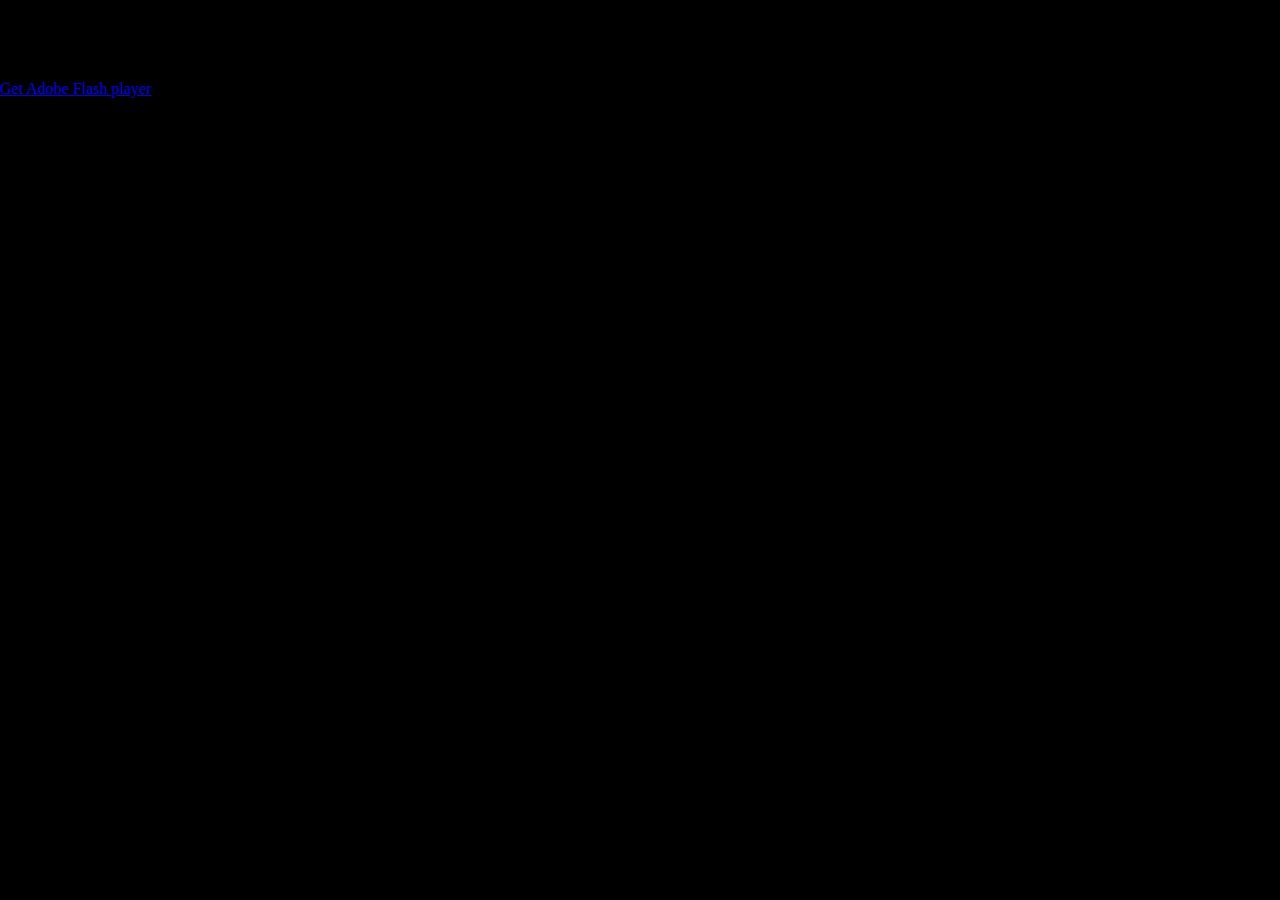
<file: var/www/html/demo/index.html>
<!DOCTYPE html>
<html lang="en">
<head>
	<meta charset="utf-8"/>
	<title>OttilusPlayer</title>
	<meta name="description" content="" />
	
	<script src="js/swfobject.js"></script>
	<script>
	 	var anticache = Math.floor(Math.random()*10000);
		var flashvars = {
			autoplay:true,
			url:"http://live.ot2.tv/live/skynews/skynews.isml/skynews.f4m", 
			token:"",
			hdMinThreshold:576,
			fourkMinThreshold:4320,
			forceReBufferOnBitrateSwitch:false,
			logo:"img/logos/ottilus-bug.png",
			skinUrl:"img/skins/standard",
			isCustomerPortal:false
		};
		var params = {
			menu: "false",
			scale: "noScale",
			allowFullscreen: "true",
			allowScriptAccess: "always",
			bgcolor: "0",
			wmode: "direct" // can cause issues with FP settings & webcam
		};
		var attributes = {
			id:"OttilusPlayer"
		};
		swfobject.embedSWF(
			"OttilusPlayer.swf?" + anticache, 
			"altContent", "100%", "100%", "10.0.0", 
			"expressInstall.swf", 
			flashvars, params, attributes);
	</script>
	<style>
		html, body { height:100%; overflow:hidden; background-color:#000 }
		body { margin:0; }
	</style>
</head>
<body>
	<div id="altContent">
		<h1>OttilusPlayer</h1>
		<p><a href="http://www.adobe.com/go/getflashplayer">Get Adobe Flash player</a></p>
	</div>
</body>
</html>
</file>
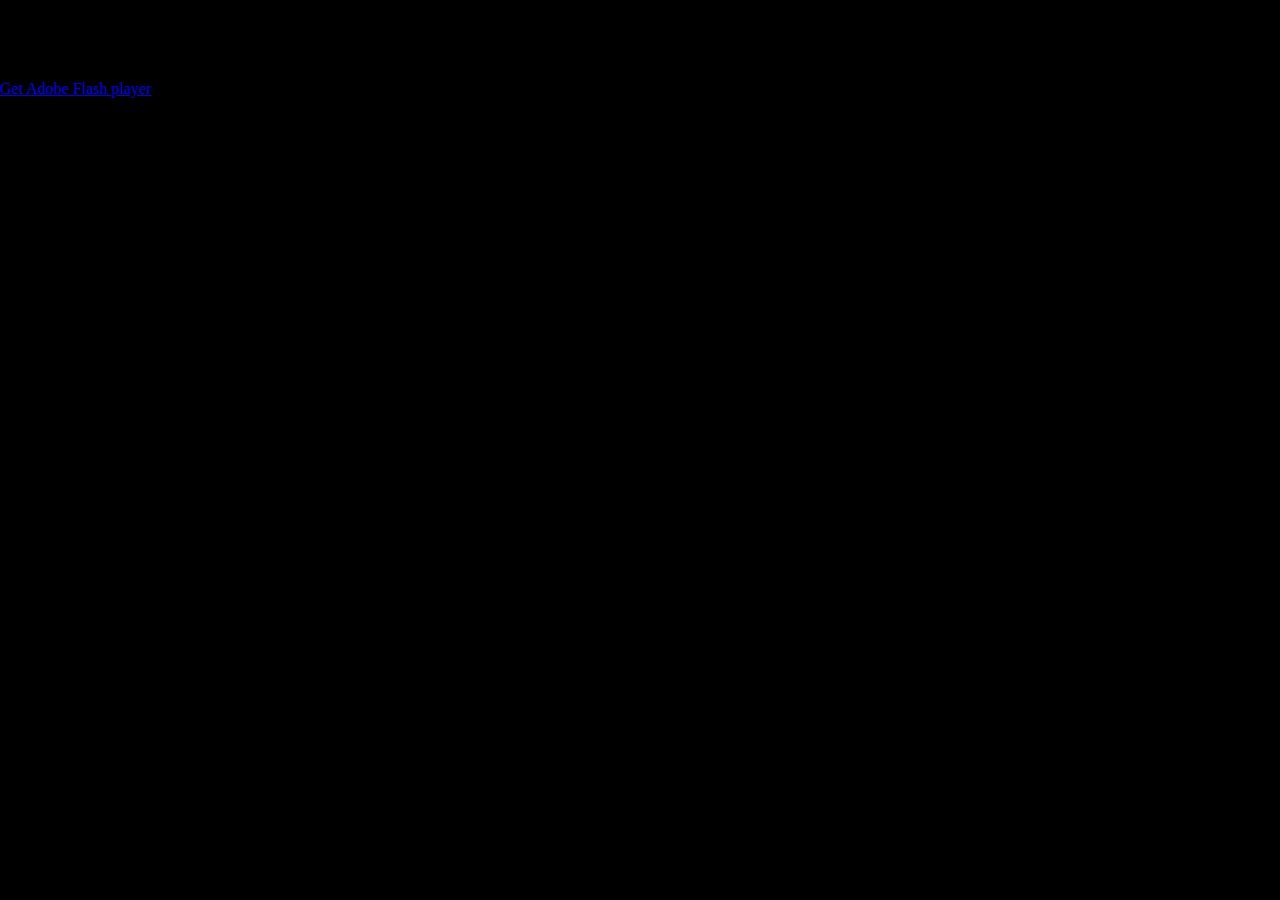
<file: var/www/html/shango/index.html>
<!DOCTYPE html>
<html lang="en">
<head>
	<meta charset="utf-8"/>
	<title>OttilusPlayer</title>
	<meta name="description" content="" />
	
	<script src="js/swfobject.js"></script>
	<script>
	 	var anticache = Math.floor(Math.random()*10000);
		var flashvars = {
			
			//Set player 'mode'
			//
			
			isCustomerPortal:false,
			
			//For Zuul + Clint
			//
			
			zuulUrl:"http://chunderbase.uat.ottilus.in/zuul/",
			clintUrl:"http://chunderbase.uat.ottilus.in/clint/",
					
			accessToken:"582b96714b25725dbb02176f8d327bc334f6a5e0",
			categoryId:18,
			videoId:8315,
			epgChannelId:NaN,
			streamType:"vod",
			
			//For testing
			//
			
			videoUrl:"http://live.ot2.tv/live/skynews/skynews.isml/skynews.f4m", 
			drmToken:"",
			
			//General player parameters
			//
			
			scaleMode:"none",
			autoplay:true,
			hdMinThreshold:1280,
			fourkMinThreshold:3840,
			forceReBufferOnBitrateSwitch:false,
			volume:.75,
			logo:"img/logos/ottilus-bug.png",
			skinUrl:"img/skins/standard"
		};
		var params = {
			menu: "false",
			scale: "noScale",
			allowFullscreen: "true",
			allowScriptAccess: "always",
			bgcolor: "0",
			wmode: "direct" // can cause issues with FP settings & webcam
		};
		var attributes = {
			id:"OttilusPlayer"
		};
		swfobject.embedSWF(
			"OttilusPlayer.swf?" + anticache, 
			"altContent", "100%", "100%", "10.0.0", 
			"expressInstall.swf", 
			flashvars, params, attributes);
	</script>
	<style>
		html, body { height:100%; overflow:hidden; background-color:#000 }
		body { margin:0; }
	</style>
</head>
<body>
	<div id="altContent">
		<h1>OttilusPlayer</h1>
		<p><a href="http://www.adobe.com/go/getflashplayer">Get Adobe Flash player</a></p>
	</div>
</body>
</html>
</file>
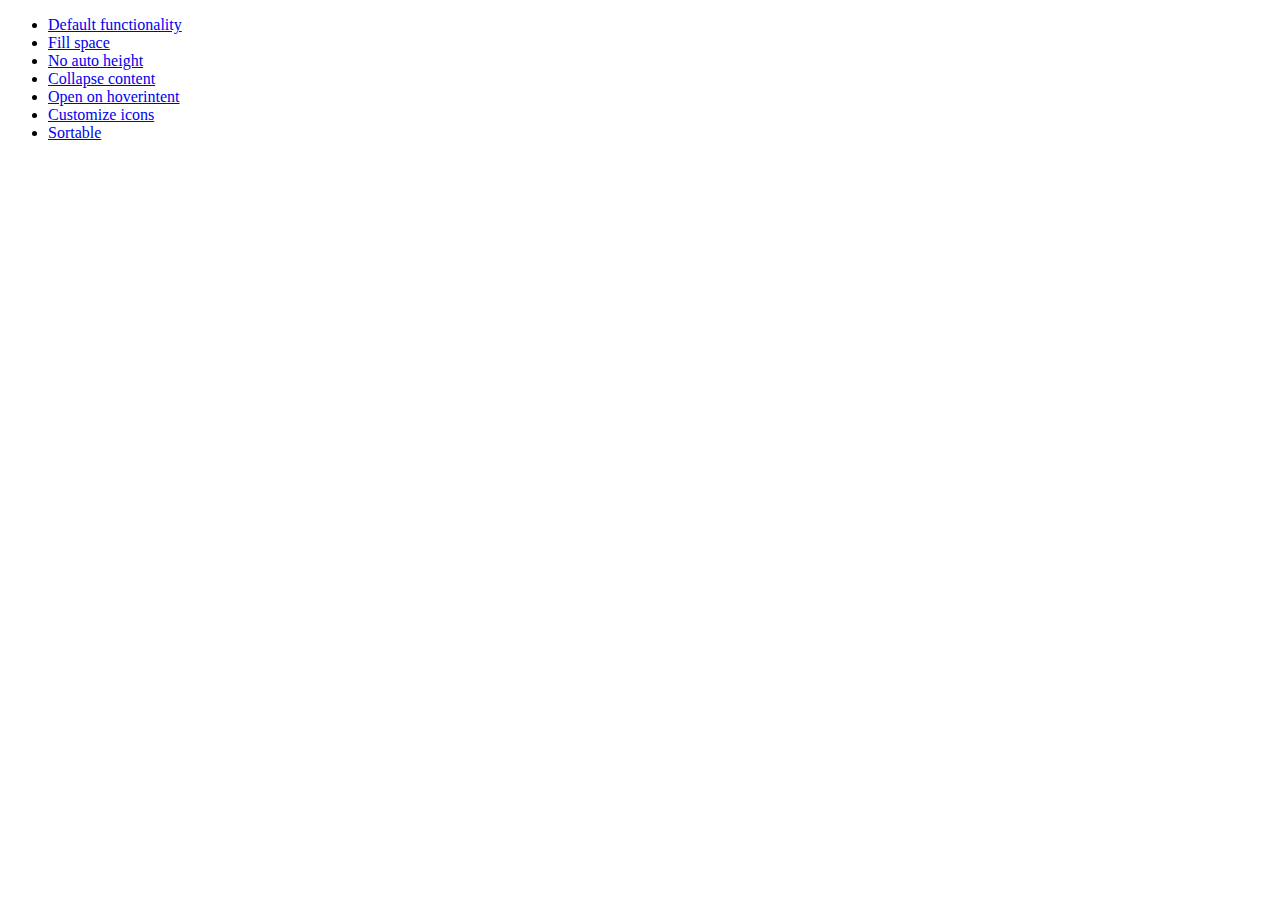
<file: var/www/html/development-bundle/demos/accordion/index.html>
<!doctype html>
<html lang="en">
<head>
	<meta charset="utf-8">
	<title>jQuery UI Accordion Demos</title>
</head>
<body>

<ul>
	<li><a href="default.html">Default functionality</a></li>
	<li><a href="fillspace.html">Fill space</a></li>
	<li><a href="no-auto-height.html">No auto height</a></li>
	<li><a href="collapsible.html">Collapse content</a></li>
	<li><a href="hoverintent.html">Open on hoverintent</a></li>
	<li><a href="custom-icons.html">Customize icons</a></li>
	<li><a href="sortable.html">Sortable</a></li>
</ul>

</body>
</html>
</file>
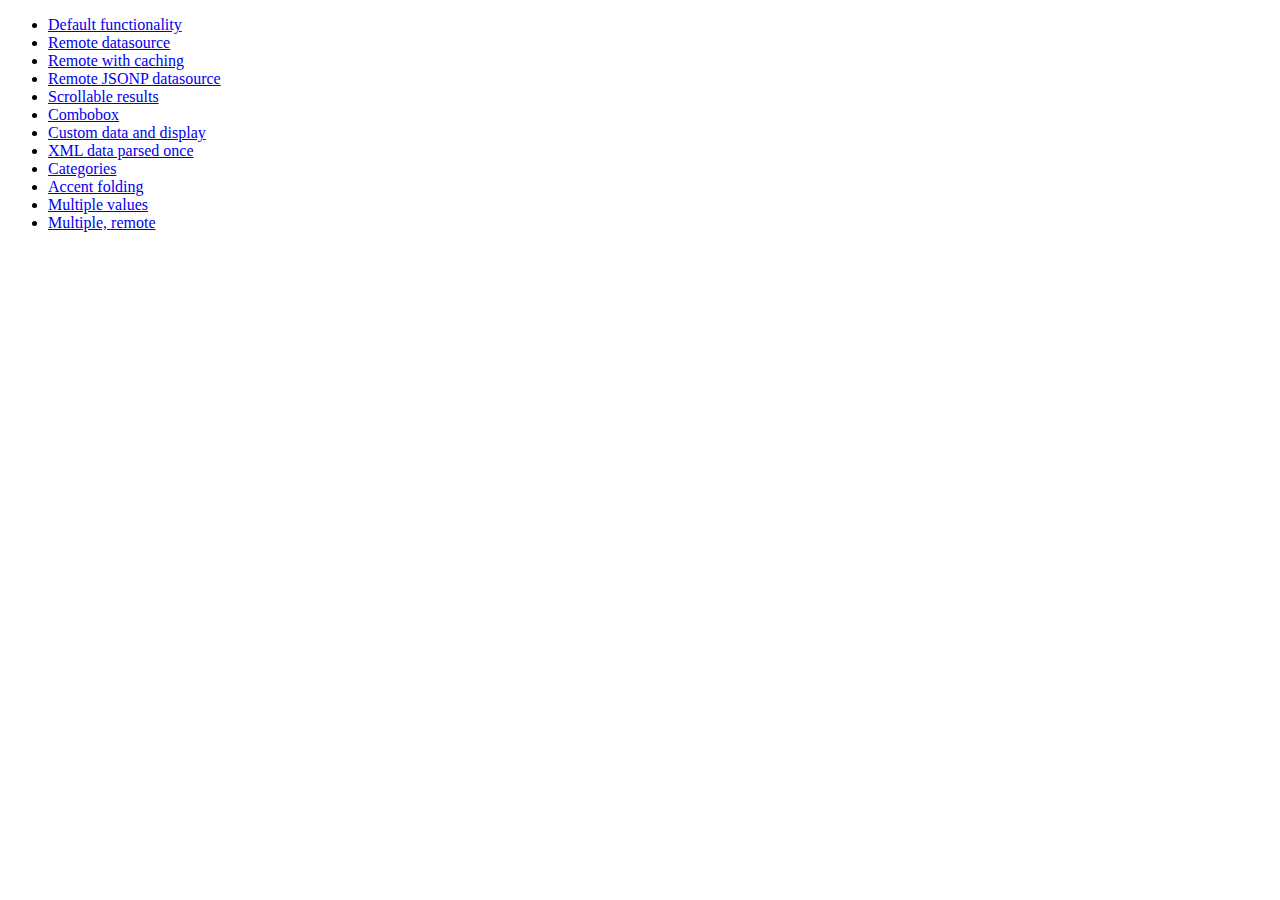
<file: var/www/html/development-bundle/demos/autocomplete/index.html>
<!doctype html>
<html lang="en">
<head>
	<meta charset="utf-8">
	<title>jQuery UI Autocomplete Demos</title>
</head>
<body>

<ul>
	<li><a href="default.html">Default functionality</a></li>
	<li><a href="remote.html">Remote datasource</a></li>
	<li><a href="remote-with-cache.html">Remote with caching</a></li>
	<li><a href="remote-jsonp.html">Remote JSONP datasource</a></li>
	<li><a href="maxheight.html">Scrollable results</a></li>
	<li><a href="combobox.html">Combobox</a></li>
	<li><a href="custom-data.html">Custom data and display</a></li>
	<li><a href="xml.html">XML data parsed once</a></li>
	<li><a href="categories.html">Categories</a></li>
	<li><a href="folding.html">Accent folding</a></li>
	<li><a href="multiple.html">Multiple values</a></li>
	<li><a href="multiple-remote.html">Multiple, remote</a></li>
</ul>

</body>
</html>
</file>
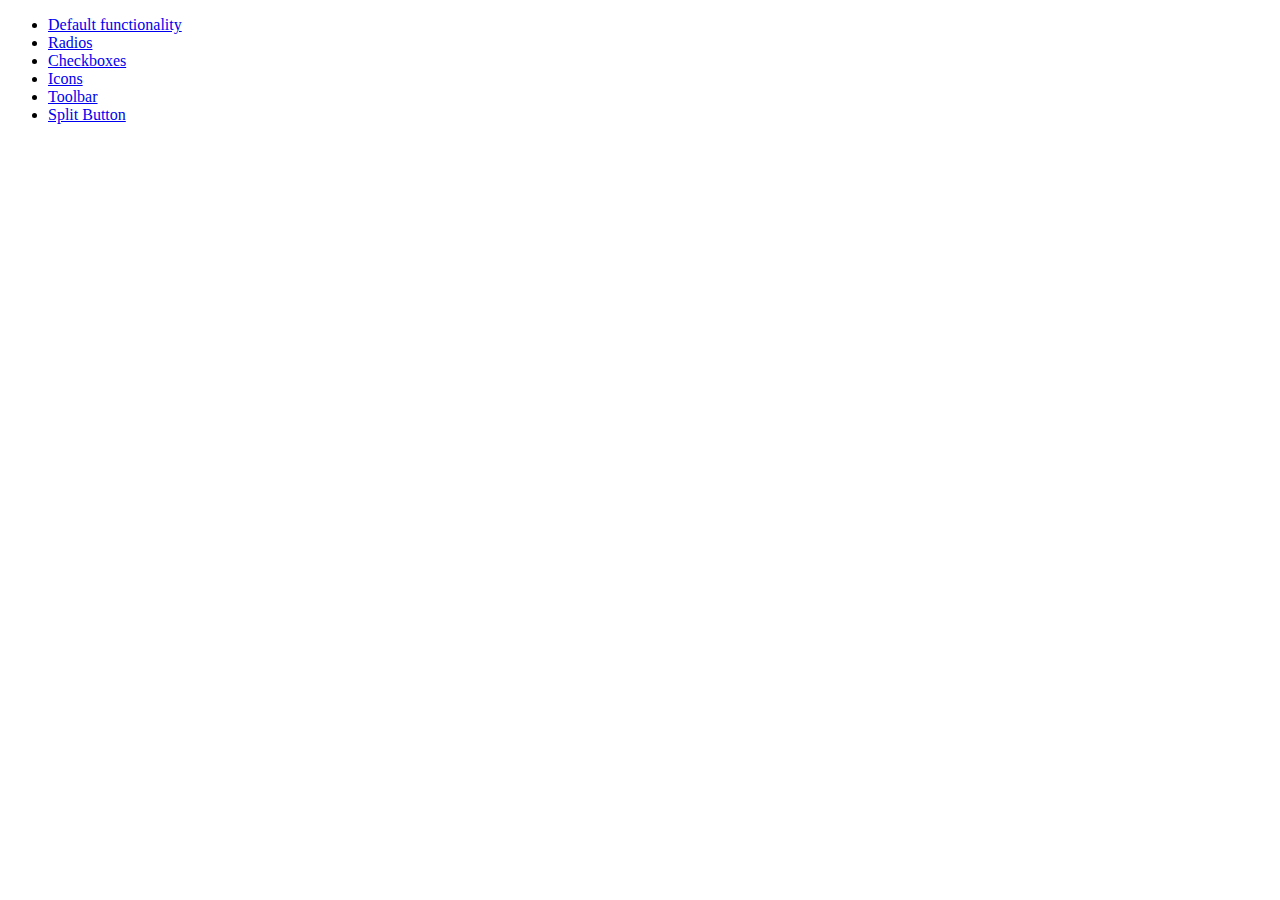
<file: var/www/html/development-bundle/demos/button/index.html>
<!doctype html>
<html lang="en">
<head>
	<meta charset="utf-8">
	<title>jQuery UI Button Demos</title>
</head>
<body>

<ul>
	<li><a href="default.html">Default functionality</a></li>
	<li><a href="radio.html">Radios</a></li>
	<li><a href="checkbox.html">Checkboxes</a></li>
	<li><a href="icons.html">Icons</a></li>
	<li><a href="toolbar.html">Toolbar</a></li>
	<li><a href="splitbutton.html">Split Button</a></li>
</ul>

</body>
</html>
</file>
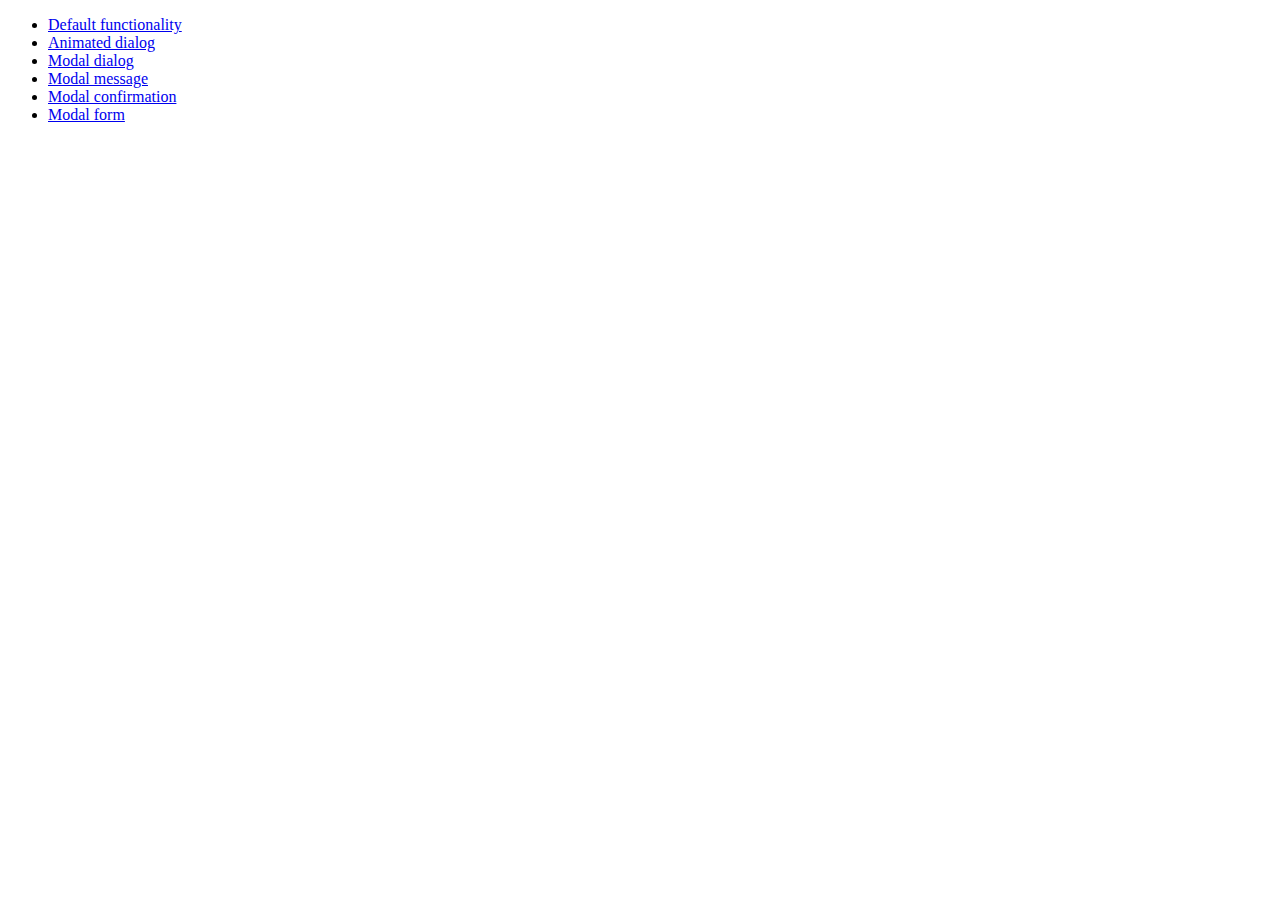
<file: var/www/html/development-bundle/demos/dialog/index.html>
<!doctype html>
<html lang="en">
<head>
	<meta charset="utf-8">
	<title>jQuery UI Dialog Demos</title>
</head>
<body>

<ul>
	<li><a href="default.html">Default functionality</a></li>
	<li><a href="animated.html">Animated dialog</a></li>
	<li><a href="modal.html">Modal dialog</a></li>
	<li><a href="modal-message.html">Modal message</a></li>
	<li><a href="modal-confirmation.html">Modal confirmation</a></li>
	<li><a href="modal-form.html">Modal form</a></li>
</ul>

</body>
</html>
</file>
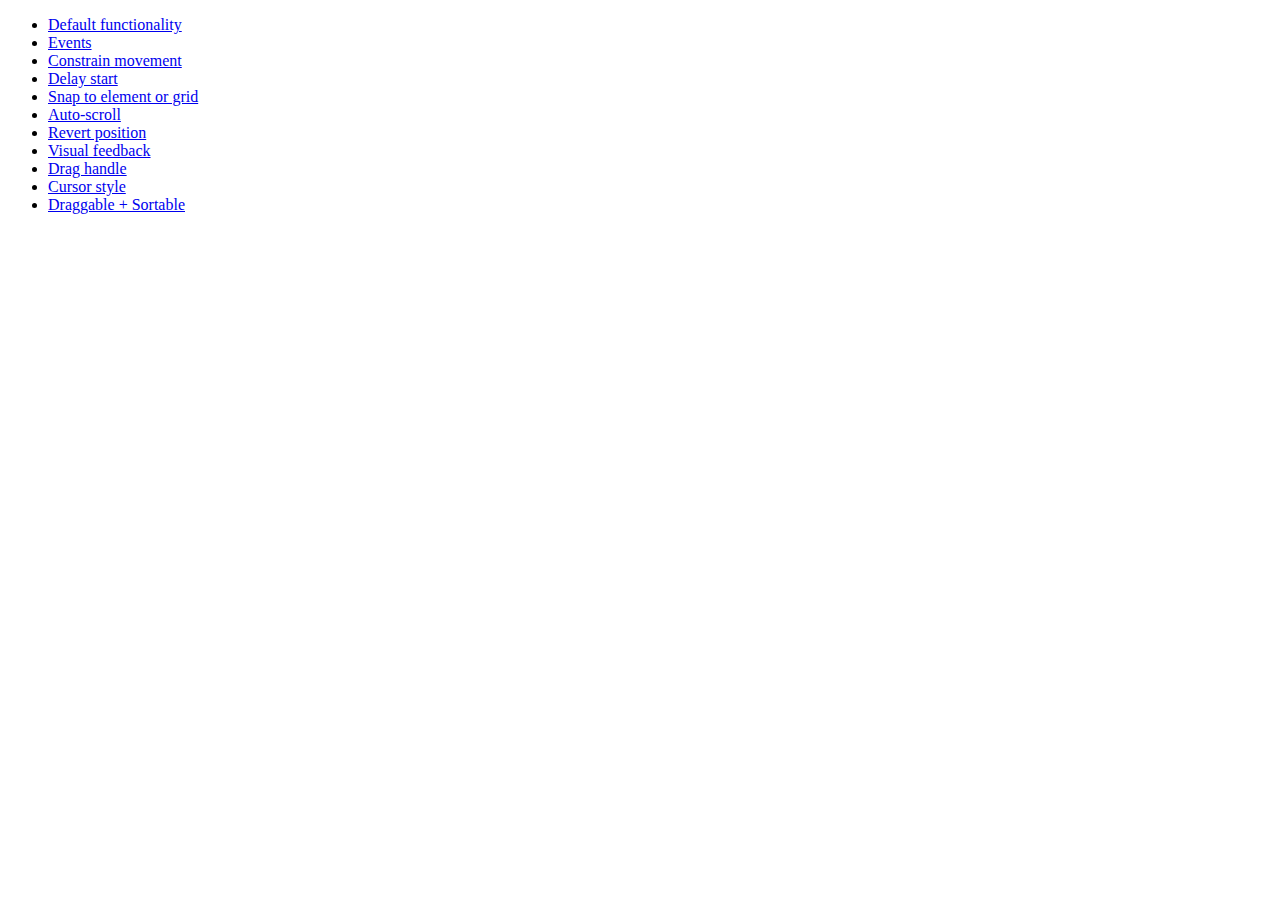
<file: var/www/html/development-bundle/demos/draggable/index.html>
<!doctype html>
<html lang="en">
<head>
	<meta charset="utf-8">
	<title>jQuery UI Draggable Demos</title>
</head>
<body>

<ul>
	<li><a href="default.html">Default functionality</a></li>
	<li><a href="events.html">Events</a></li>
	<li><a href="constrain-movement.html">Constrain movement</a></li>
	<li><a href="delay-start.html">Delay start</a></li>
	<li><a href="snap-to.html">Snap to element or grid</a></li>
	<li><a href="scroll.html">Auto-scroll</a></li>
	<li><a href="revert.html">Revert position</a></li>
	<li><a href="visual-feedback.html">Visual feedback</a></li>
	<li><a href="handle.html">Drag handle</a></li>
	<li><a href="cursor-style.html">Cursor style</a></li>
	<li><a href="sortable.html">Draggable + Sortable</a></li>
</ul>

</body>
</html>
</file>
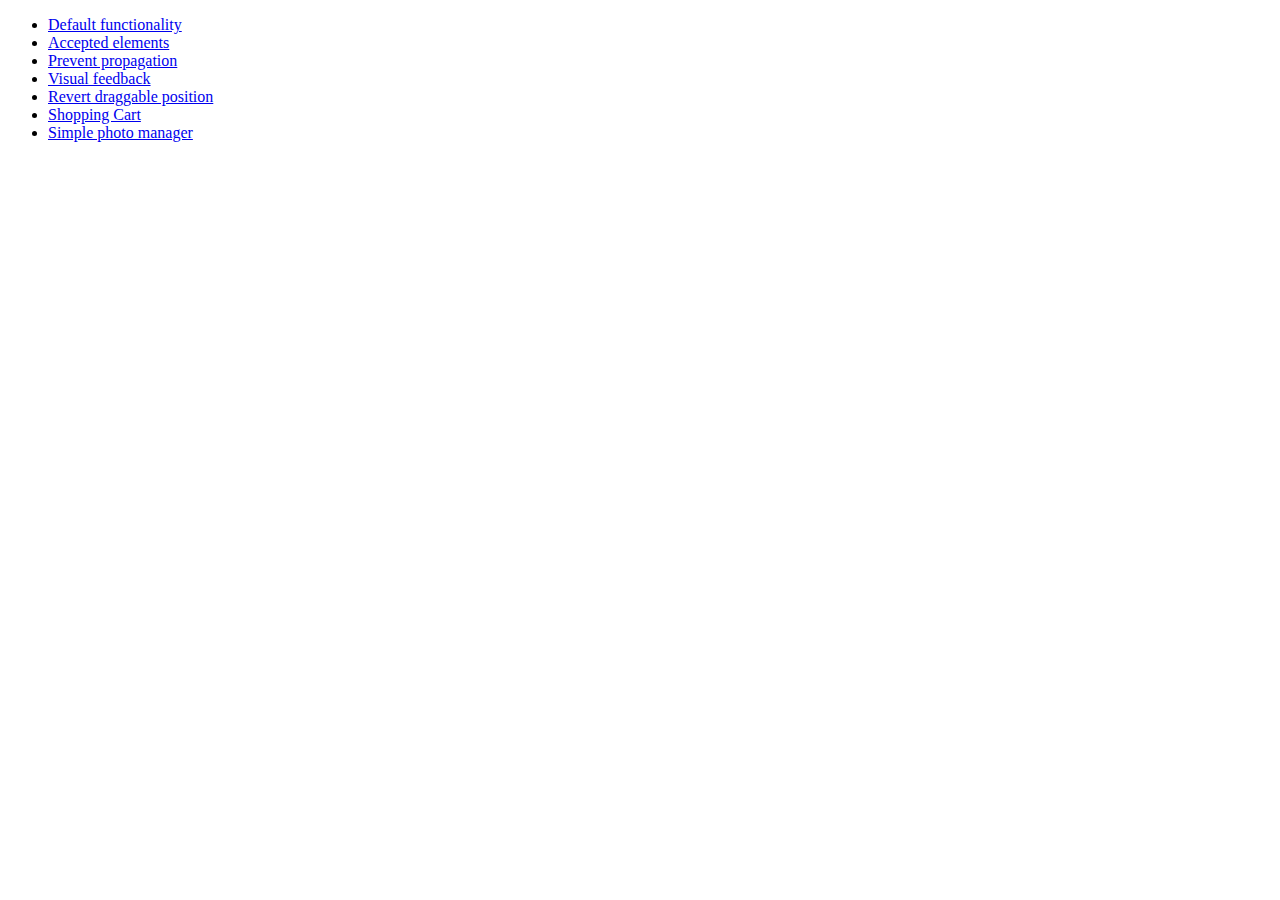
<file: var/www/html/development-bundle/demos/droppable/index.html>
<!doctype html>
<html lang="en">
<head>
	<meta charset="utf-8">
	<title>jQuery UI Droppable Demos</title>
</head>
<body>

<ul>
	<li><a href="default.html">Default functionality</a></li>
	<li><a href="accepted-elements.html">Accepted elements</a></li>
	<li><a href="propagation.html">Prevent propagation</a></li>
	<li><a href="visual-feedback.html">Visual feedback</a></li>
	<li><a href="revert.html">Revert draggable position</a></li>
	<li><a href="shopping-cart.html">Shopping Cart</a></li>
	<li><a href="photo-manager.html">Simple photo manager</a></li>
</ul>

</body>
</html>
</file>
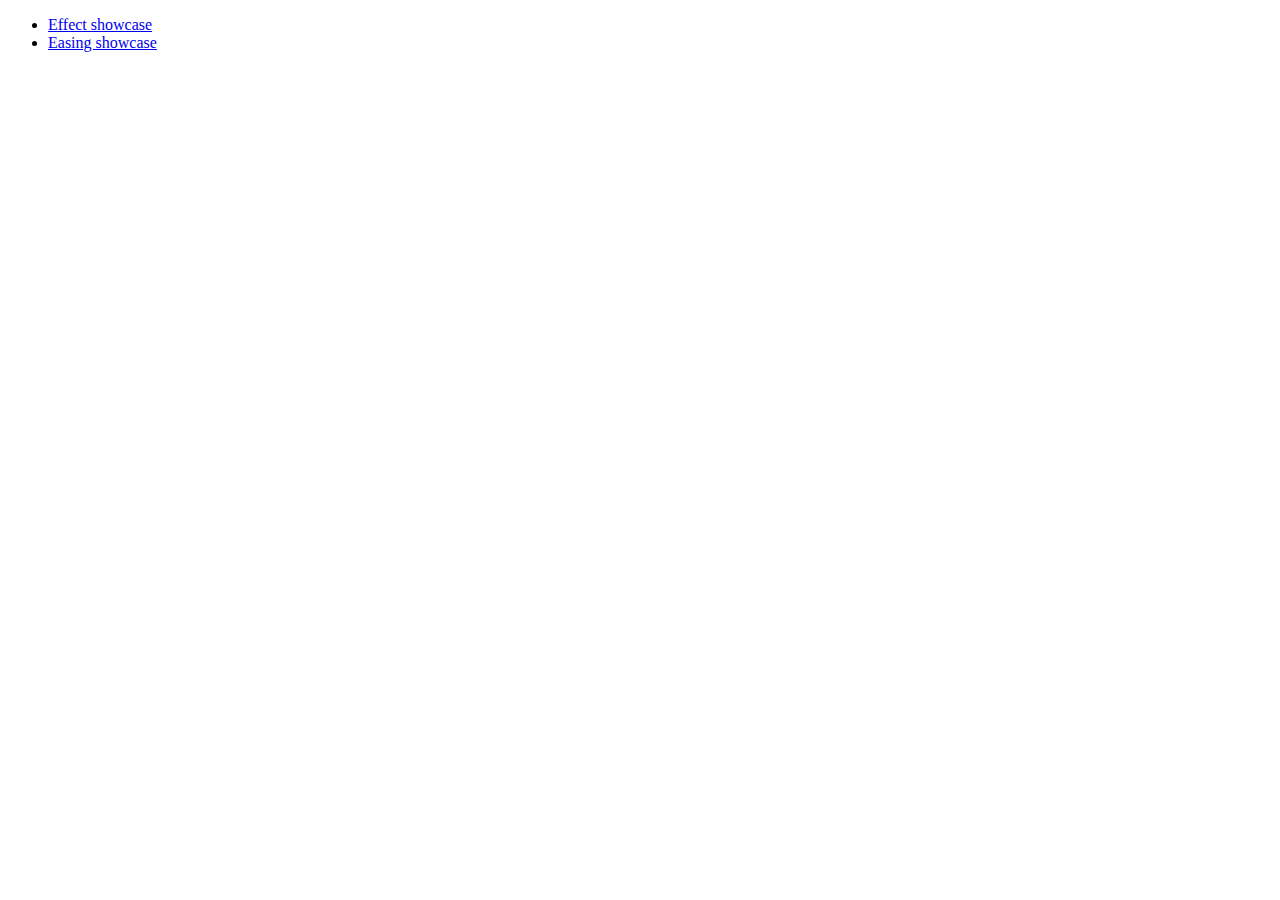
<file: var/www/html/development-bundle/demos/effect/index.html>
<!doctype html>
<html lang="en">
<head>
	<meta charset="utf-8">
	<title>jQuery UI Effects Demos</title>
</head>
<body>

<ul>
	<li><a href="default.html">Effect showcase</a></li>
	<li><a href="easing.html">Easing showcase</a></li>
</ul>

</body>
</html>
</file>
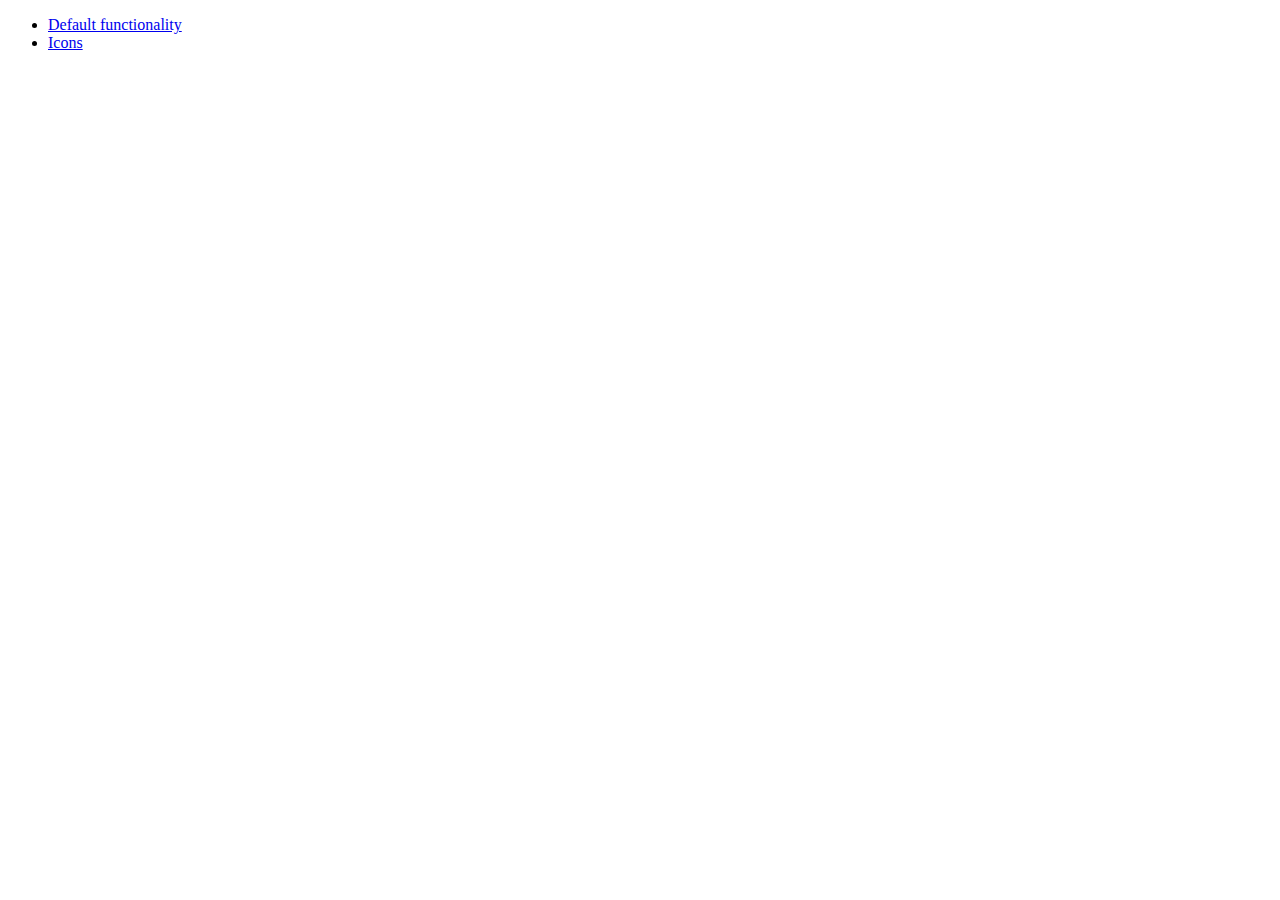
<file: var/www/html/development-bundle/demos/menu/index.html>
<!doctype html>
<html lang="en">
<head>
	<meta charset="utf-8">
	<title>jQuery UI Menu Demos</title>
</head>
<body>

<ul>
	<li><a href="default.html">Default functionality</a></li>
	<li><a href="icons.html">Icons</a></li>
</ul>

</body>
</html>
</file>
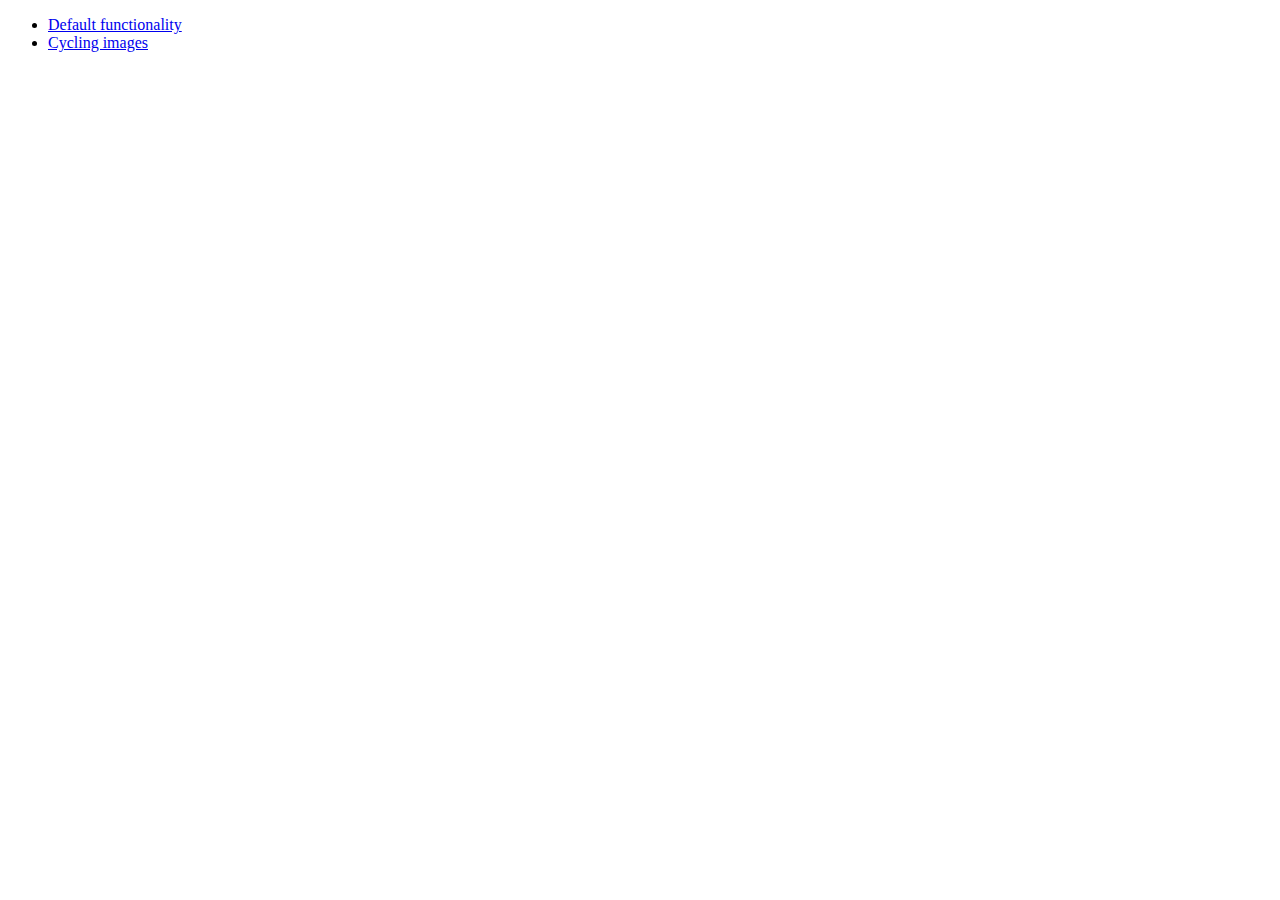
<file: var/www/html/development-bundle/demos/position/index.html>
<!doctype html>
<html lang="en">
<head>
	<meta charset="utf-8">
	<title>jQuery UI Position Demo</title>
</head>
<body>

<ul>
	<li><a href="default.html">Default functionality</a></li>
	<li><a href="cycler.html">Cycling images</a></li>
</ul>

</body>
</html>
</file>
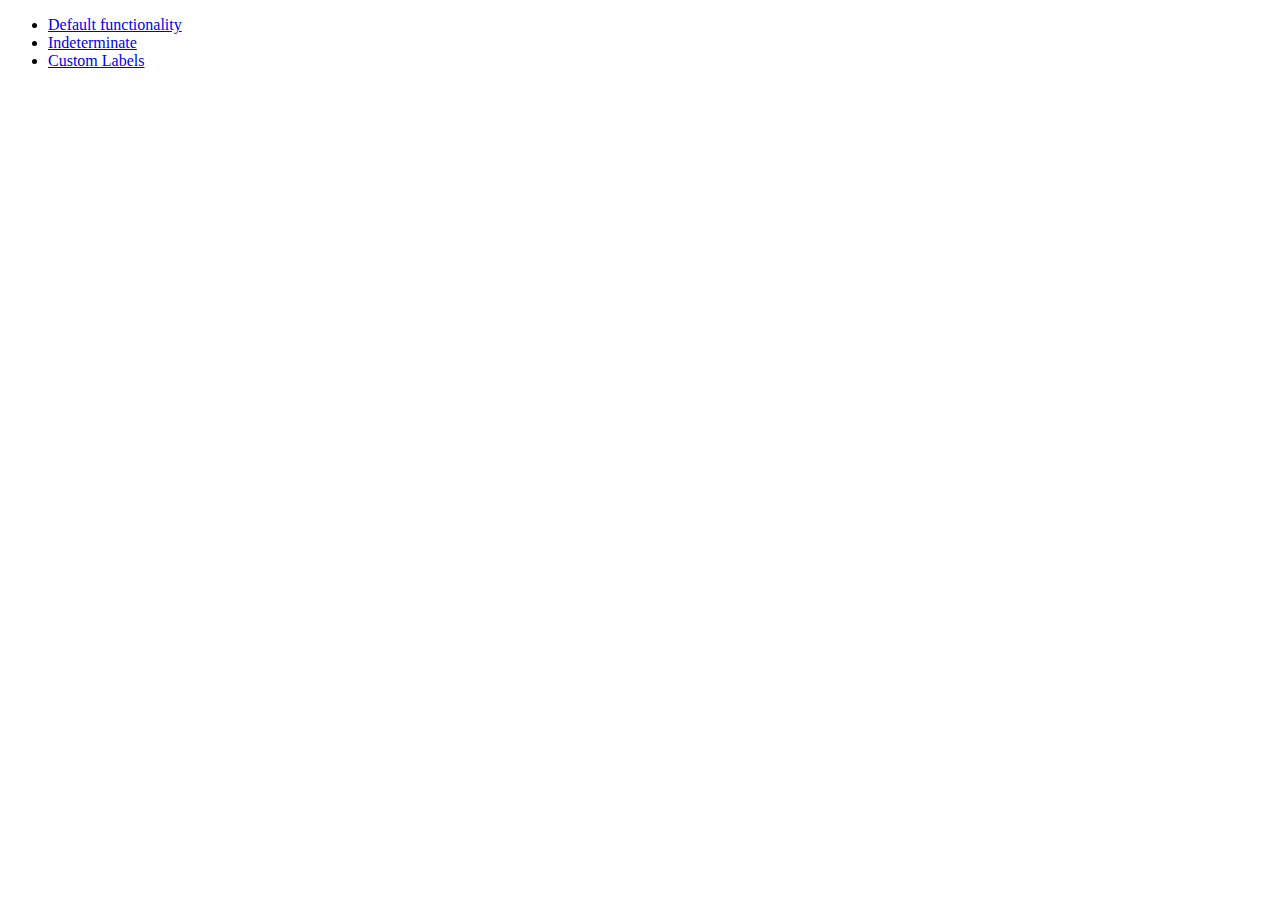
<file: var/www/html/development-bundle/demos/progressbar/index.html>
<!doctype html>
<html lang="en">
<head>
	<meta charset="utf-8">
	<title>jQuery UI Progressbar Demos</title>
</head>
<body>

<ul>
	<li><a href="default.html">Default functionality</a></li>
	<li><a href="indeterminate.html">Indeterminate</a></li>
	<li><a href="label.html">Custom Labels</a></li>
</ul>

</body>
</html>
</file>
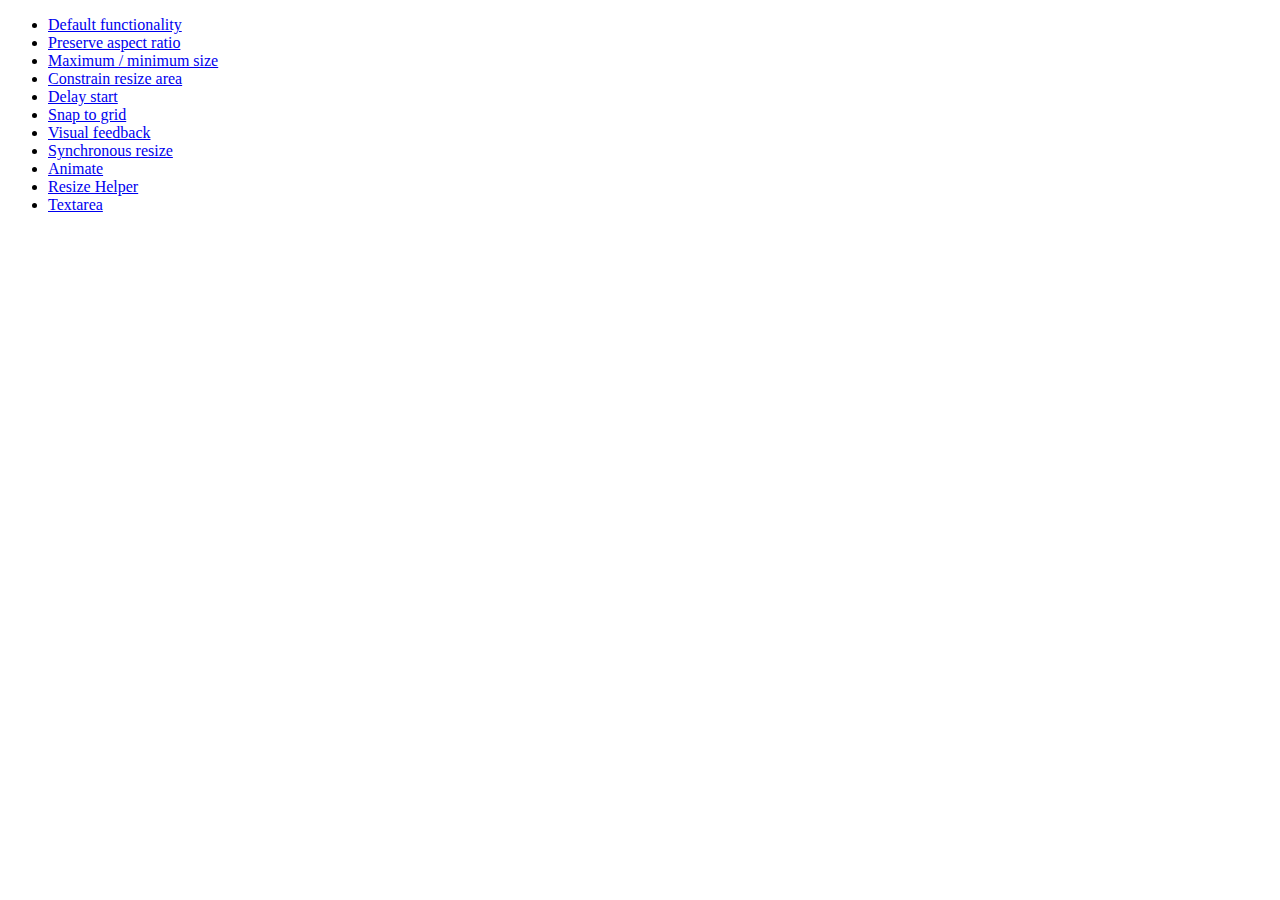
<file: var/www/html/development-bundle/demos/resizable/index.html>
<!doctype html>
<html lang="en">
<head>
	<meta charset="utf-8">
	<title>jQuery UI Resizable Demos</title>
</head>
<body>

<ul>
	<li><a href="default.html">Default functionality</a></li>
	<li><a href="aspect-ratio.html">Preserve aspect ratio</a></li>
	<li><a href="max-min.html">Maximum / minimum size</a></li>
	<li><a href="constrain-area.html">Constrain resize area</a></li>
	<li><a href="delay-start.html">Delay start</a></li>
	<li><a href="snap-to-grid.html">Snap to grid</a></li>
	<li><a href="visual-feedback.html">Visual feedback</a></li>
	<li><a href="synchronous-resize.html">Synchronous resize</a></li>
	<li><a href="animate.html">Animate</a></li>
	<li><a href="helper.html">Resize Helper</a></li>
	<li><a href="textarea.html">Textarea</a></li>
</ul>

</body>
</html>
</file>
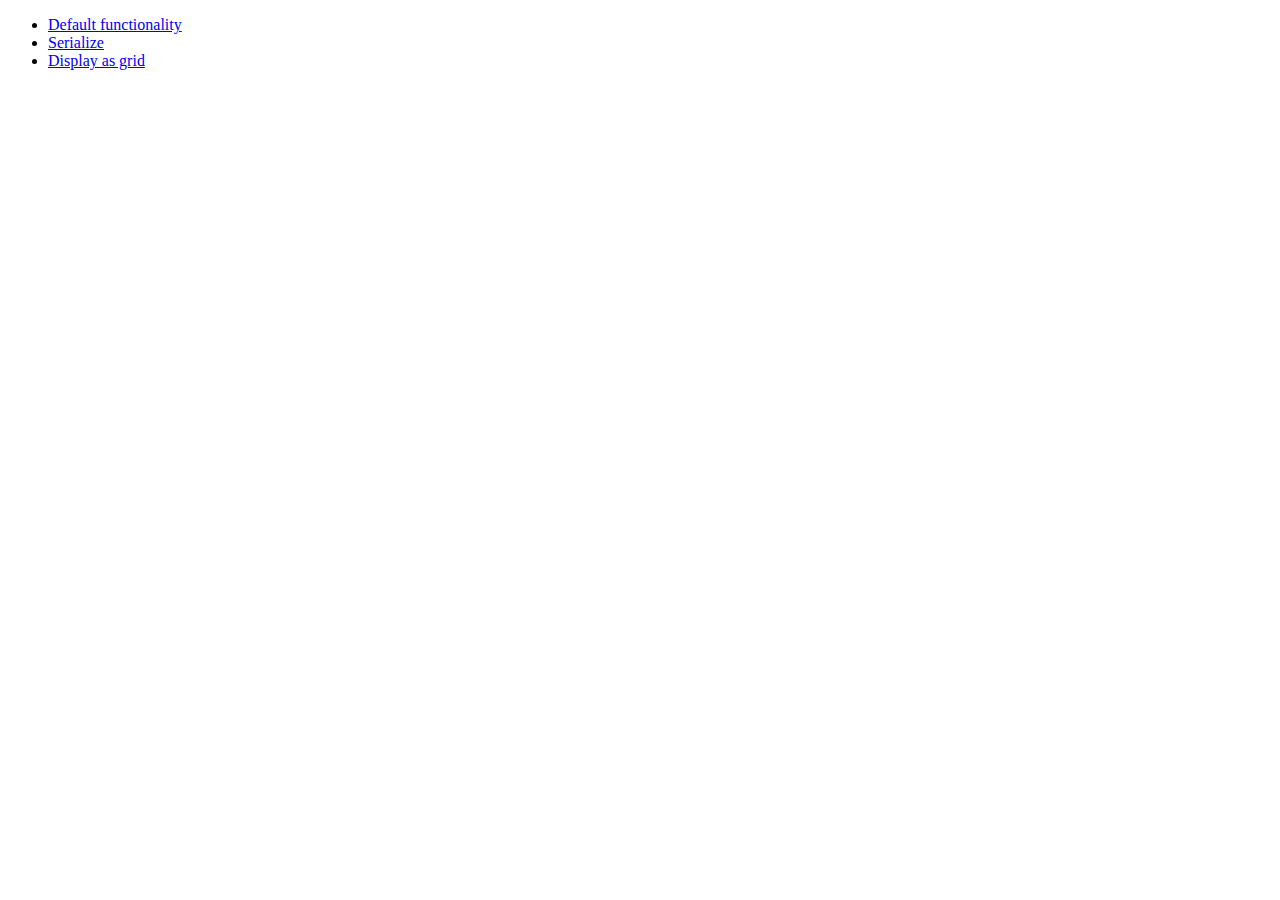
<file: var/www/html/development-bundle/demos/selectable/index.html>
<!doctype html>
<html lang="en">
<head>
	<meta charset="utf-8">
	<title>jQuery UI Selectable Demos</title>
</head>
<body>

<ul>
	<li><a href="default.html">Default functionality</a></li>
	<li><a href="serialize.html">Serialize</a></li>
	<li><a href="display-grid.html">Display as grid</a></li>
</ul>

</body>
</html>
</file>
